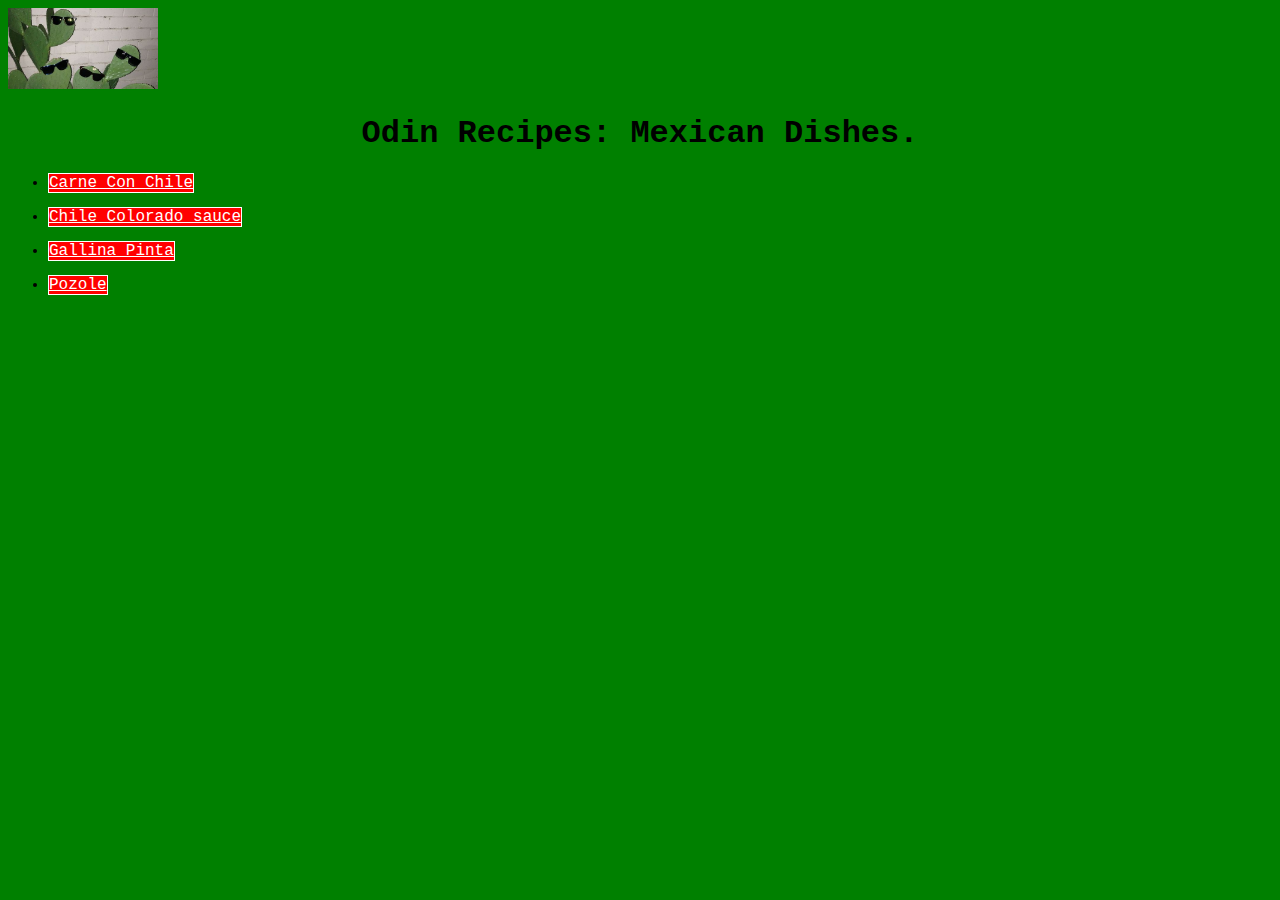
<file: index.html>
<!DOCTYPE html>
<html lang="en">

    <head>
        <meta charset="UTF-8">
        <title>Odin Recipes</title>
        <link rel="stylesheet" href="./CSS/styles.css"/>
    </head>
    <body>
        <img src="./images/nopalesbeingcoolfr.png" alt="Nopales with sunglasses cool frfr" width="500" height="270">
        <h1>Odin Recipes: Mexican Dishes.</h1>
        <p></p>
        <ul class="list">
            <li><a href="./recipes/Carne-Con-Chile.html">Carne Con Chile</a></li>
            <p></p>
            <li><a href="./recipes/Chilecoloradosauce.html">Chile Colorado sauce</a></li>
            <p></p>
            <li><a href="./recipes/gallina_pinta.html">Gallina Pinta</a></li>
            <p></p>
            <li><a href="./recipes/pozole.html">Pozole</a></li>
        </ul>
    </body>
</html>
</file>
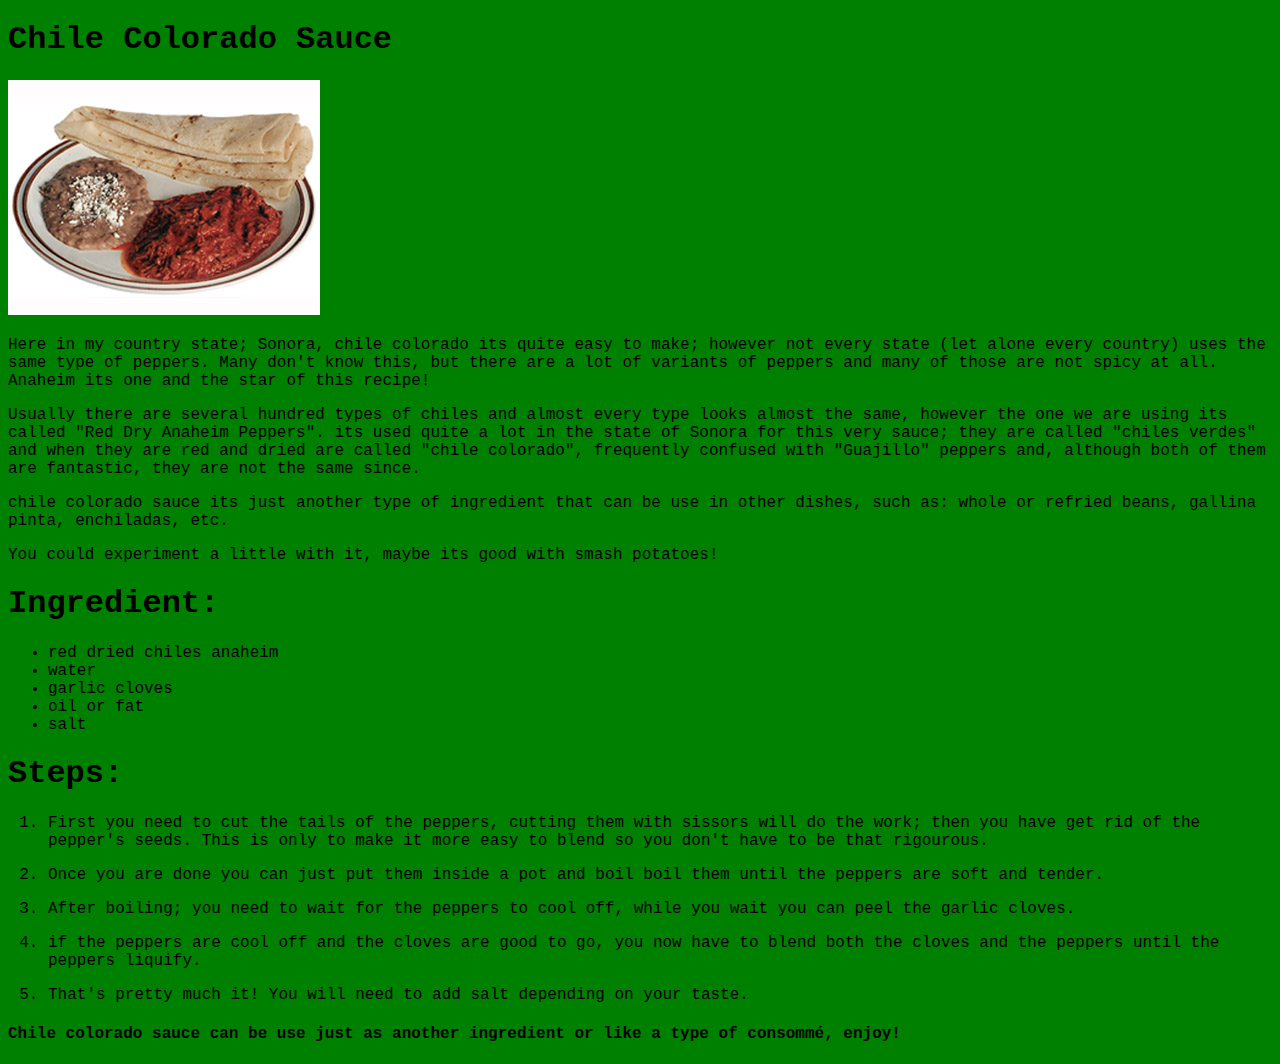
<file: recipes/Chilecoloradosauce.html>
<!DOCTYPE html>
<html lang="en">
    <head>
        <meta charset="UTF-8">
        <title>Chile Colorado Sauce</title>
        <link rel="stylesheet" href="../CSS/ChileColoradoSauce.css"
    </head>
    <body>

        <h1>Chile Colorado Sauce</h1>

        <!--a pic of carne con chile :D-->
        <img src="../images/Carne2.jpg">
        <!-- i dont like this image... D:-->
        <div><p>Here in my country state; Sonora, chile colorado its quite easy to make; however not
        every state (let alone every country) uses the same type of peppers. Many don't know this,
        but there are a lot of variants of peppers and many of those are not spicy at all. Anaheim
        its one and the star of this recipe!</p>

        <p>Usually there are several hundred types of chiles and almost every type looks
        almost the same, however the one we are using its called "Red Dry Anaheim Peppers".
        its used quite a lot in the state of Sonora for this very sauce; they are called "chiles verdes"
        and when they are red and dried are called "chile colorado", frequently confused
        with "Guajillo" peppers and, although both of them are fantastic, they are not the same since.</p>

        <p>chile colorado sauce its just another type of ingredient that can be use
        in other dishes, such as: whole or refried beans, gallina pinta, enchiladas, etc.</p>
                
        <p>You could experiment a little with it, maybe its good with smash potatoes!</p></div>

        <h1>Ingredient:</h1>

        <ul>
            <li>red dried chiles anaheim</li>
            <li>water</li>
            <li>garlic cloves</li>
            <li>oil or fat</li>
            <li>salt</li>
        </ul>
        <h1>Steps:</h1>
        <p></p>
        <ol>
        <li>
                First you need to cut the tails of the peppers, cutting them
                with sissors will do the work; then you have get rid of the 
                pepper's seeds. This is only to make it more easy to blend so
                you don't have to be that rigourous. 
            </li>
            <p></p>
            <li>
                Once you are done you can just put them inside a pot and boil
                boil them until the peppers are soft and tender.
            </li>
            <p></p>
            <li>
                After boiling; you need to wait for the peppers to cool off,
                while you wait you can peel the garlic cloves.
            </li>
            <p></p>
            <li>if the peppers are cool off and the cloves are good to go,
                you now have to blend both the cloves and the peppers until
                the peppers liquify.
            </li>
            <p></p>
            <li>That's pretty much it! You will need to add salt depending on your taste.</li>
        </ol>

        <h4>Chile colorado sauce can be use just as another ingredient or like a type of consommé, enjoy!</h4>

    </body>
</html>
</file>
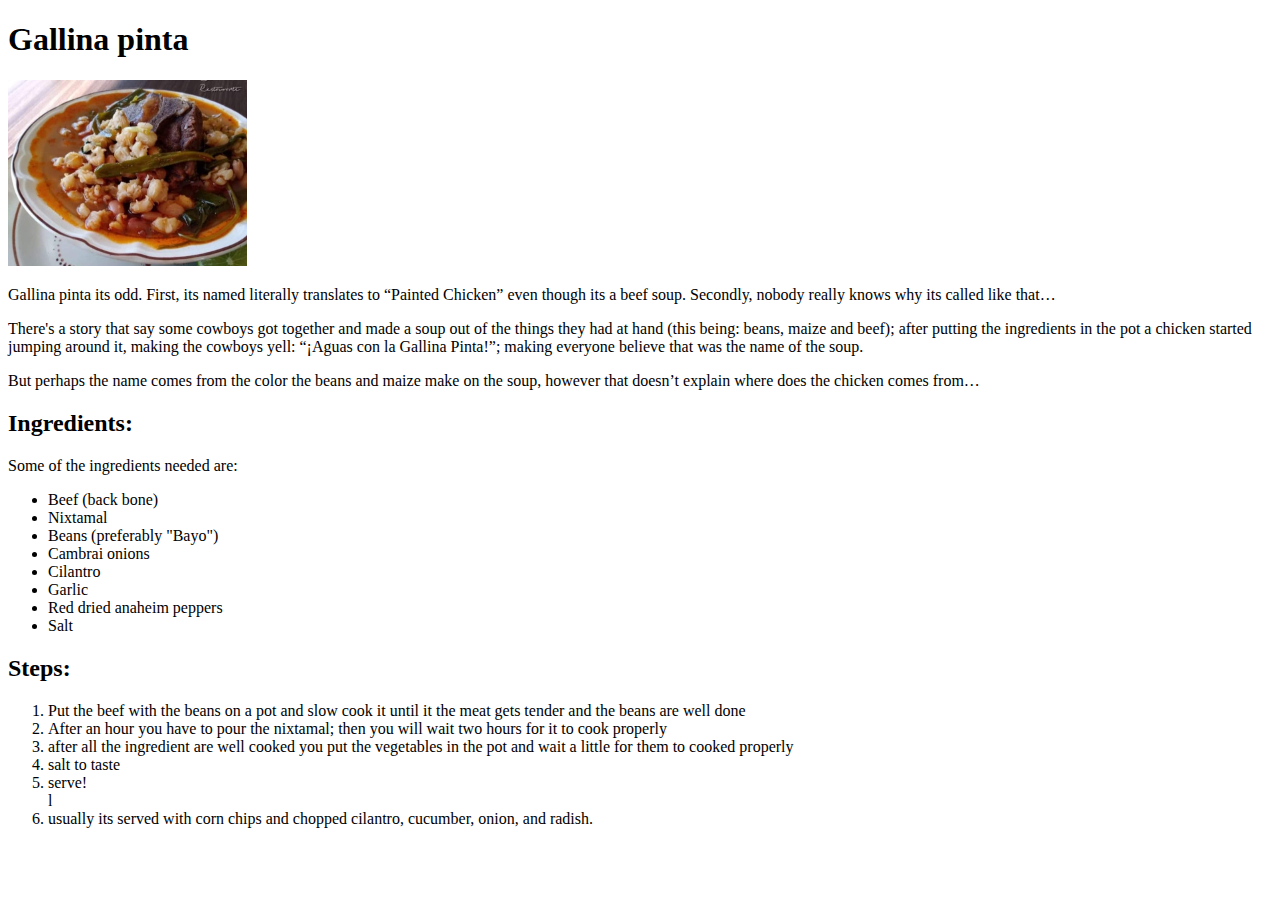
<file: recipes/gallina_pinta.html>
<!DOCTYPE html>
<html lang="en">
   <head>
      <meta charset="UTF-8">

      <title>Gallina Pinta</title>
   </head>
   <body>
      <h1>Gallina pinta</h1>
      <img src="../images/gallina-pinta.jpg" alt="a picture of gallina pinta showing beef with beans and nixtamal (soup)" height="186" width="239">

      <p>Gallina pinta its odd. First, its  named literally translates to “Painted Chicken” even though its a beef soup. Secondly, nobody really knows why its called like that…</p>
     
      <p>There's a story that say some cowboys got together and made a soup out of the things they had at hand (this being: beans, maize and beef); after putting the ingredients 
         in the pot a chicken started jumping around it, making the cowboys yell: “¡Aguas con la Gallina Pinta!”; making everyone believe that was the name of the soup.</p>

      <p>But perhaps the name comes from the color the beans and maize make on the soup, however that doesn’t explain where does the chicken comes from…</p>

      <h2>Ingredients:</h2>

      <p>Some of the ingredients needed are:</p>

     <ul>
        <li>Beef (back bone)</li>
        <li>Nixtamal</li>
        <li>Beans (preferably "Bayo")</li>
        <li>Cambrai onions</li>
        <li>Cilantro</li>
        <li>Garlic</li>
        <li>Red dried anaheim peppers</li>
        <li>Salt</li>
     </ul>

     <h2>Steps:</h2>

     <ol>
         <li>Put the beef with the beans on a pot and slow cook it until it the meat gets tender and the beans are well done</li>
         <li>After an hour you have to pour the nixtamal; then you will wait two hours for it to cook properly</li>
         <li>after all the ingredient are well cooked you put the vegetables in the pot and wait a little for them to cooked properly</li>
         <li>salt to taste</li>
         <li>serve!</li>l
         <li>usually its served with corn chips and chopped cilantro, cucumber, onion, and radish.</li>
     </ol>

    </body>
</html>
</file>
<file: CSS/styles.css>
body {
    background-color: green;
    font-family:'Courier New', Courier, monospace;
}

img {
    height: auto;
    width: 150px;
}

h1 {
    text-align: center;
}

a {
    color:white;
    background-color:red;
    border: 1px solid white;
}
</file>
<file: CSS/ChileColoradoSauce.css>
body {
    background-color: green;
    font-family:'Courier New', Courier, monospace;
}
</file>
